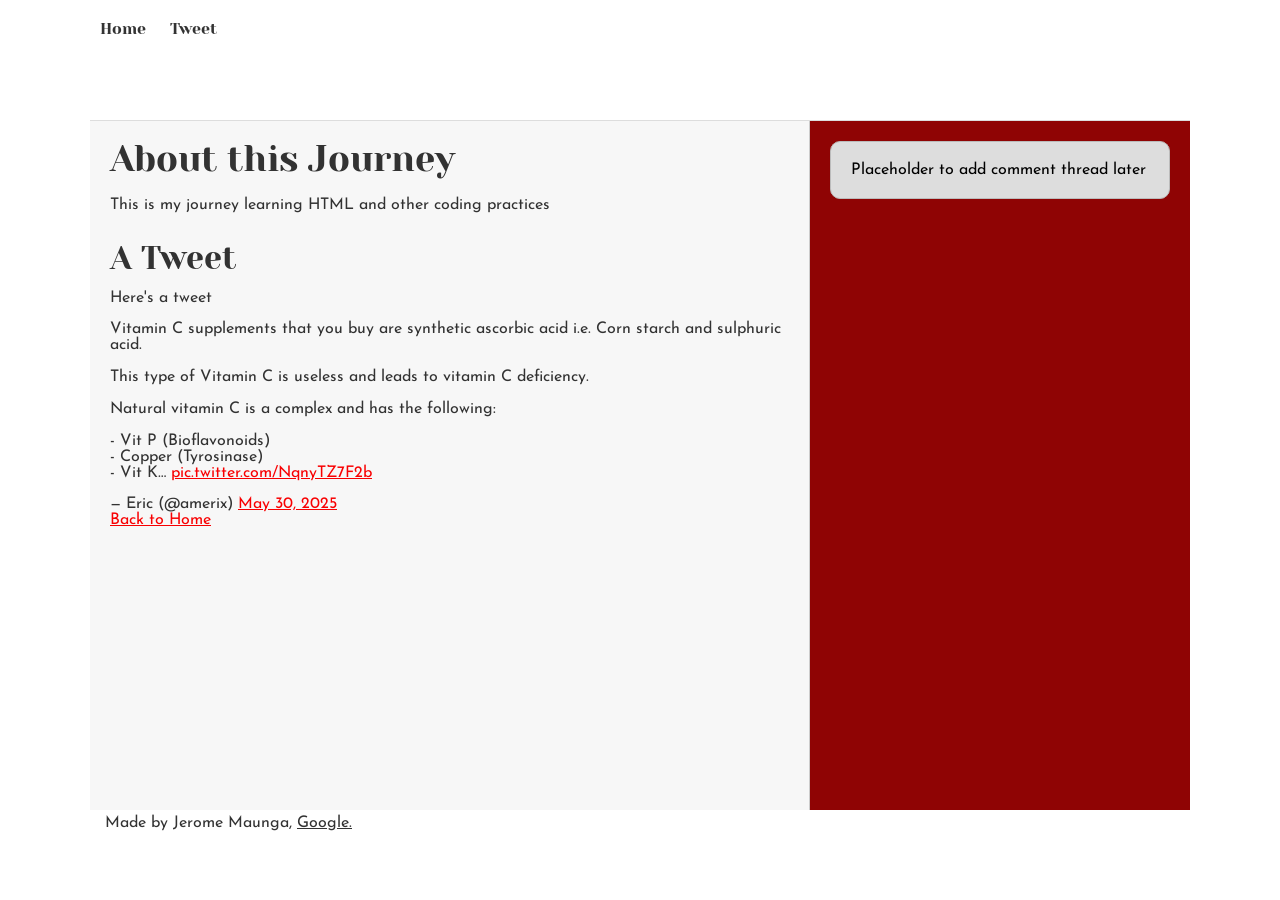
<file: css_basic/tweets.html>
<!DOCTYPE html>
<html lang="en">
    <head>
        <meta charset="UTF-8">
        <title>My First Portfolio</title>
        <link href="base.css" rel="stylesheet">
        <link href="style.css" rel="stylesheet">
        <meta name="viewport" content="width=device-width, initial-scale=1.0">
    </head>
<body>
        <header>
            <ul>
                <li><a href="/index.html">Home</a></li>
                <li><a href="/tweets.html">Tweet</a>
            </ul>
        </header>

        <main>
            <article>
                <h1>About this Journey</h1>
                <p>This is my journey learning HTML and other coding practices</p>
                <h2>A Tweet</h2>
                <p>Here's a tweet</p>
                <blockquote class="twitter-tweet"><p lang="en" dir="ltr">Vitamin C supplements that you buy are synthetic ascorbic acid i.e. Corn starch and sulphuric acid. <br><br>This type of Vitamin C is useless and leads to vitamin C deficiency.<br><br>Natural vitamin C is a complex and has the following:<br><br>- Vit P (Bioflavonoids)<br>- Copper (Tyrosinase)<br>- Vit K… <a href="https://t.co/NqnyTZ7F2b">pic.twitter.com/NqnyTZ7F2b</a></p>&mdash; Eric (@amerix) <a href="https://twitter.com/amerix/status/1928356887327822075?ref_src=twsrc%5Etfw">May 30, 2025</a></blockquote> <script async src="https://platform.twitter.com/widgets.js" charset="utf-8"></script>
                <a href="/index.html">Back to Home</a>
        
            </article>
            <aside>
                <p>Placeholder to add comment thread later</p>
            </aside>
        </main>

        <footer>
            <p>Made by Jerome Maunga, <a href="https://www.google.com/" target="_blank" rel="noopener"> Google.</a> </p>
        </footer>
    
</body>
</html>
</file>
<file: css_basic/base.css>
/* Importing webfonts */
/* (If you're learning CSS, you should disregard that) */

@import url(https://fonts.googleapis.com/css?family=Yeseva+One);
@import url(https://fonts.googleapis.com/css?family=Josefin+Sans:400,700,700italic,400italic);


/* CSS reset rules */

html, body {
	height: 100%;
	min-height: 100%;
}
html, body, div, span, applet, object, iframe,
h1, h2, h3, h4, h5, h6, p, blockquote, pre,
a, abbr, acronym, address, big, cite, code,
del, dfn, img, ins, kbd, q, s, samp,
small, strike, sub, sup, tt, var,
b, u, i, center,
dl, dt, dd,
fieldset, form, label, legend,
table, caption, tbody, tfoot, thead, tr, th, td,
article, aside, canvas, details, embed, 
figure, figcaption, footer, header, hgroup, 
menu, nav, output, ruby, section, summary,
time, mark, audio, video {
	margin: 0;
	padding: 0;
	border: 0;
	font-size: 100%;
	font: inherit;
	vertical-align: baseline;
}
/* HTML5 display-role reset for older browsers */
article, aside, details, figcaption, figure, 
footer, header, hgroup, menu, nav, section {
	display: block;
}
body {
	line-height: 1;
}
blockquote, q {
	quotes: none;
}
blockquote:before, blockquote:after,
q:before, q:after {
	content: '';
	content: none;
}
table {
	border-collapse: collapse;
	border-spacing: 0;
}


/* Fonts and colors */

body {
	font-family: 'Josefin Sans', serif;
	color: rgba(0, 0, 0, 0.8);
}
h1, h2, h3, h4, h5, h6, header {
	font-family: 'Yeseva One', sans-serif;
}

header {
	border-bottom: 1px solid rgb(221,221,221);
	transition: border-bottom-color 1s ease;
}
header a {
	color: rgba(0, 0, 0, 0.8);
}
aside {
	background: #FAFAFA;
}
aside p {
	border: 1px solid #bbb;
	background: #ddd;
	color: black;
}
footer a {
	color: rgba(0, 0, 0, 0.8);
}
a {
	color: #F80002;
}


/* Positioning and margins */

@media (min-width: 1100px) {
	body {
		width: 1100px;
		margin: 0 auto;
	}
}

article {
	padding: 50px 15px;
}
article > *:first-child {
	margin-top: 0;
}
aside {
	padding: 50px 15px;
}
header .right {
	float: right;
	margin: 0 10px 15px;
}


/* Header */
header {
	padding: 20px 0;
	height: 80px;
}
header ul {
	list-style: none;
	margin: 0;
	padding: 0;
}
header li {
	display: inline;
	vertical-align:middle;
}
header li:first-child {
	margin: 0;
}
header li a {
	margin: 0 10px;
}
header li.logo {
	font-size: 36px;
}
header a {
	text-decoration: none;
}


/* Aside */

aside p {
	border-radius: 10px;
	padding: 20px 20px;
}


/* Footer */

footer {
	padding: 5px 15px;
	height: 80px;
}


/* Text styles and margins */

p {
	margin-bottom: 15px;
}
h1 {
	font-size: 36px;
	margin: 40px 0 20px;
}
h2 {
	font-size: 32px;
	margin: 30px 0 15px;
}
h3 {
	font-size: 28px;
	margin: 25px 0 10px;
}
h4 {
	font-size: 20px;
	font-weight: bold;
	margin: 20px 0 10px;
}
h5 {
	font-size: 18px;
	font-weight: bold;
	margin: 15px 0 10px;
}
h6 {
	font-weight: bold;
	margin: 5px 0;
}

@media (max-width: 800px) {
  body.works_on_smartphone {
  	display: block;
  }
  body.works_on_smartphone main {
  	display: block;
  }
  header .right {
  	float: none;
  }
}
</file>
<file: css_basic/style.css>
html, body, main {
    display: flex;
}
body {
    flex-direction: column;
}
main {
    flex-direction: row;
    flex: auto;
}
article {
    flex: 2;
    overflow-y: auto;
    padding: 20px;
    background: none;
    background-color: rgb(247, 247, 247);
}
aside {
    flex: 1;
    overflow-y: auto;
    padding: 20px;
    background: #8f0404;
    color: white;
    border-left: 1px solid #ccc;
}
.logo {
    width: 120px;
    height: auto;
}
</file>
